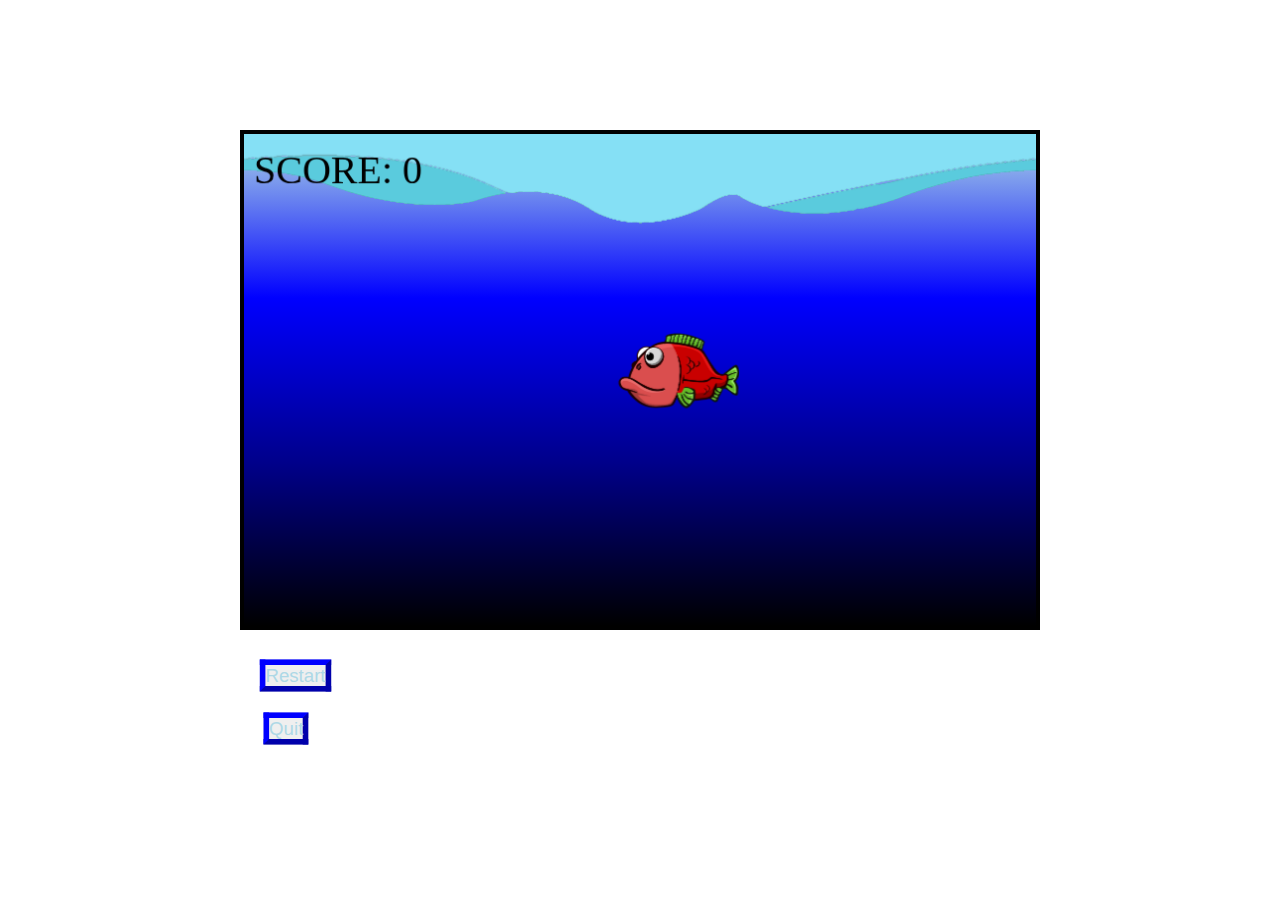
<file: fish-game-nva-js/index.html>
<!DOCTYPE html>
<html lang="en">
<head>
	<meta charset="UTF-8">
	<meta name="viewport" content="width=device-width, initial-scale=1.0">
	<title>Fish Game</title>
	<link rel="stylesheet" href="style.css">
</head>
<body>
	<div class="main">
		<canvas id="canvas1">
		
		</canvas>

		<div class="btn-controle">
			<button onClick="window.location.reload();">Restart</button>
			<button onclick="self.close()">Quit</button>
		</div>
	</div>


	<script src="script.js"></script>
</body>
</html>
</file>
<file: fish-game-nva-js/style.css>
* {
	margin: 0;
	padding: 0;
	box-sizing: border-box;
}

body {
	width: 100vw;
	height: 100vh;
	display: flex;
	justify-content: center;
	align-items: center;
}

#canvas1 {
	width: 800px;
	height: 500px;
	border: 4px solid black;
	background: linear-gradient(to bottom, lightblue, blue, darkblue, black);
}

button {
	display: flex;
	justify-content: center;
	align-items: center;
	color: lightblue;
	margin: 30px;
	border-width: 4px;
	transform: scale(1.4);
	border-color: blue;
}

button:hover {
	color: blue;
	transform: scale(1.7);
	transition: all ease .5s;
}
</file>
